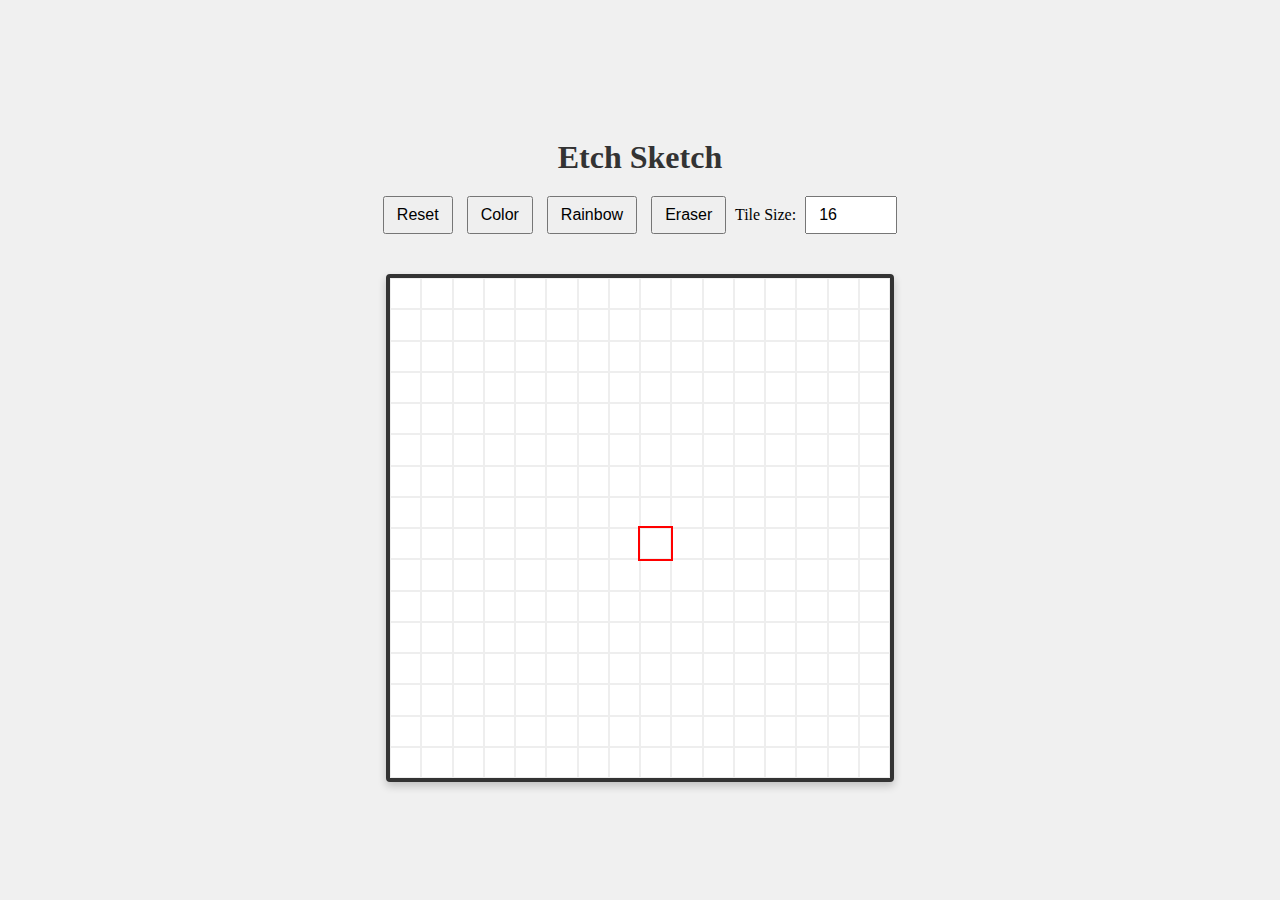
<file: etchsketch/index.html>
<!DOCTYPE html>
<html lang="en">
<head>
    <meta charset="UTF-8">
    <meta name="viewport" content="width=device-width, initial-scale=1.0">
    <title>Etch Sketch</title>
    <link rel="stylesheet" href="style.css">
</head>
<body>
    <div class = "container">
        <div class = "header">
            <h1>Etch Sketch</h1>
            <button id="reset">Reset</button>
            <button id="color">Color</button>
            <button id="rainbow">Rainbow</button>
            <button id="eraser">Eraser</button>
            Tile Size: <input type = "number" id = "tileSize" value = "16" min = "1" max = "100">
        </div>
    </div>
    <div id = "grid-container"></div>

    <script src="script.js"></script>
</body>
</html>
</file>
<file: etchsketch/style.css>
body {
    font-family:'Times New Roman', Times, serif;
    background-color: #f0f0f0;
    margin: 0;
    padding: 20px;
    box-sizing: border-box;
    display: flex;
    justify-content: center;
    align-items: center;
    flex-direction: column;
    min-height: 100vh;
    gap: 20px;
    flex-wrap: wrap;
}

.header{
    text-align: center;
    margin-bottom: 20px;
}

button, input {
    padding: 8px 12px; 
    margin: 0 5px; 
    font-size: 16px;
    cursor: pointer; 
}

#grid-container {
    width: 500px;
    height: 500px; 
    background-color: white;
    border: 4px solid #333;
    border-radius: 4px;
    display: grid;
    box-shadow: 0 4px 8px rgba(0,0,0,0.2);
    margin: 0 auto;
}

.cell {
    background-color: white;
    user-select: none;
    /* no grid lines */
    border: 1px solid #eee;
}

.cursor {
    outline: 2px solid red;
    z-index: 10;
}

h1 {
    color: #333;
    text-align: center;
    margin-bottom: 20px;
}

table {
    width: 100%;
    border-collapse: collapse;
    background-color: hsl(from color h s l);
}

th, td {
    border: 1px solid #ccc;
    padding: 10px;
    text-align: left;
}
</file>
